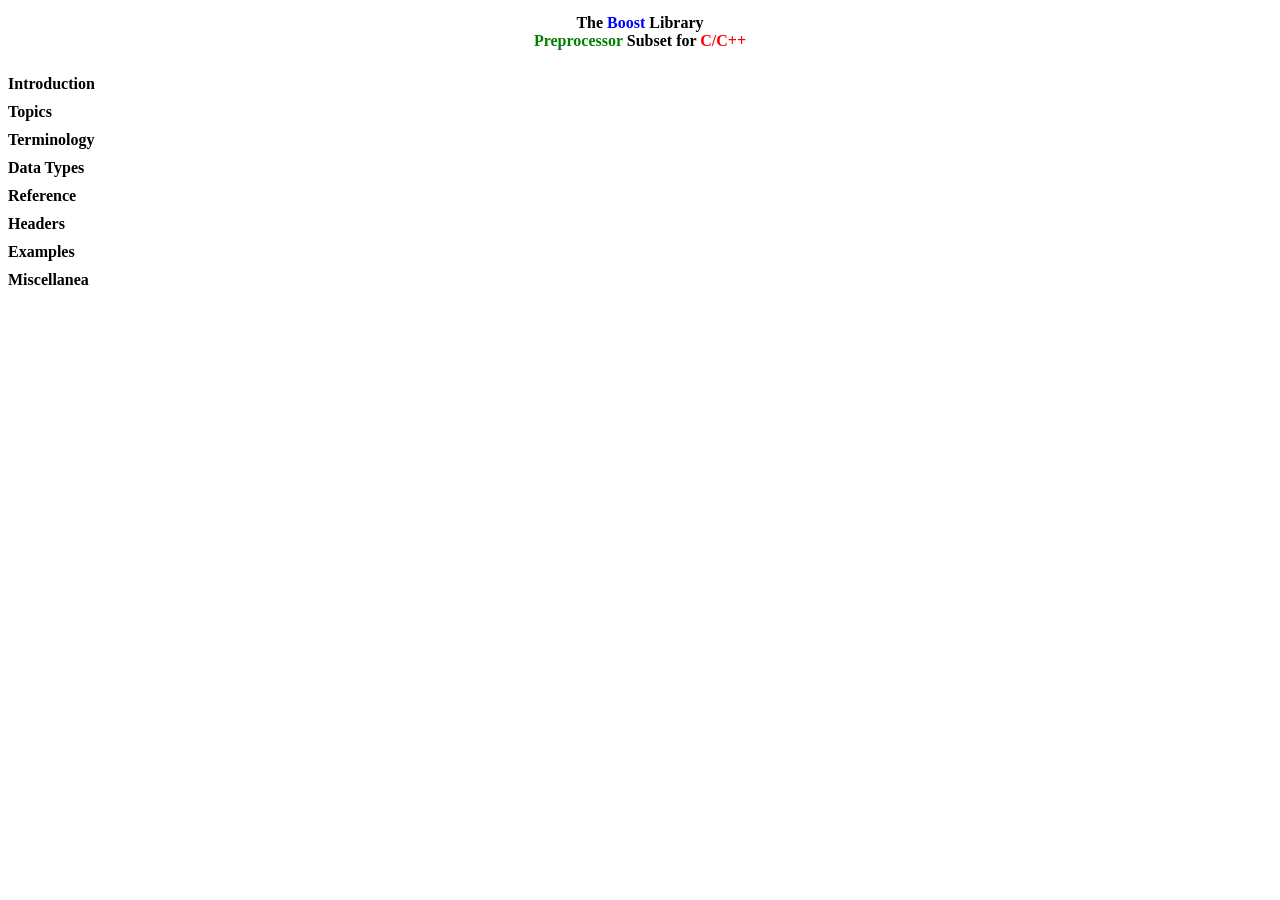
<file: third_party/CoolProp-6.3.1/externals/msgpack-c/external/boost/preprocessor/index.html>
<html>
<head>
<meta http-equiv="refresh" content="0; URL=doc/index.html">
</head>
<body>
Automatic redirection failed, please go to
<a href="doc/index.html">doc/index.html</a>.

<!--
� Copyright Housemarque Oy 2002
� Copyright Paul Mensonides 2002
Distributed under the Boost Software License, Version 1.0.
(See accompanying file LICENSE_1_0.txt or copy at
http://www.boost.org/LICENSE_1_0.txt)
-->

</body>
</html>
</file>
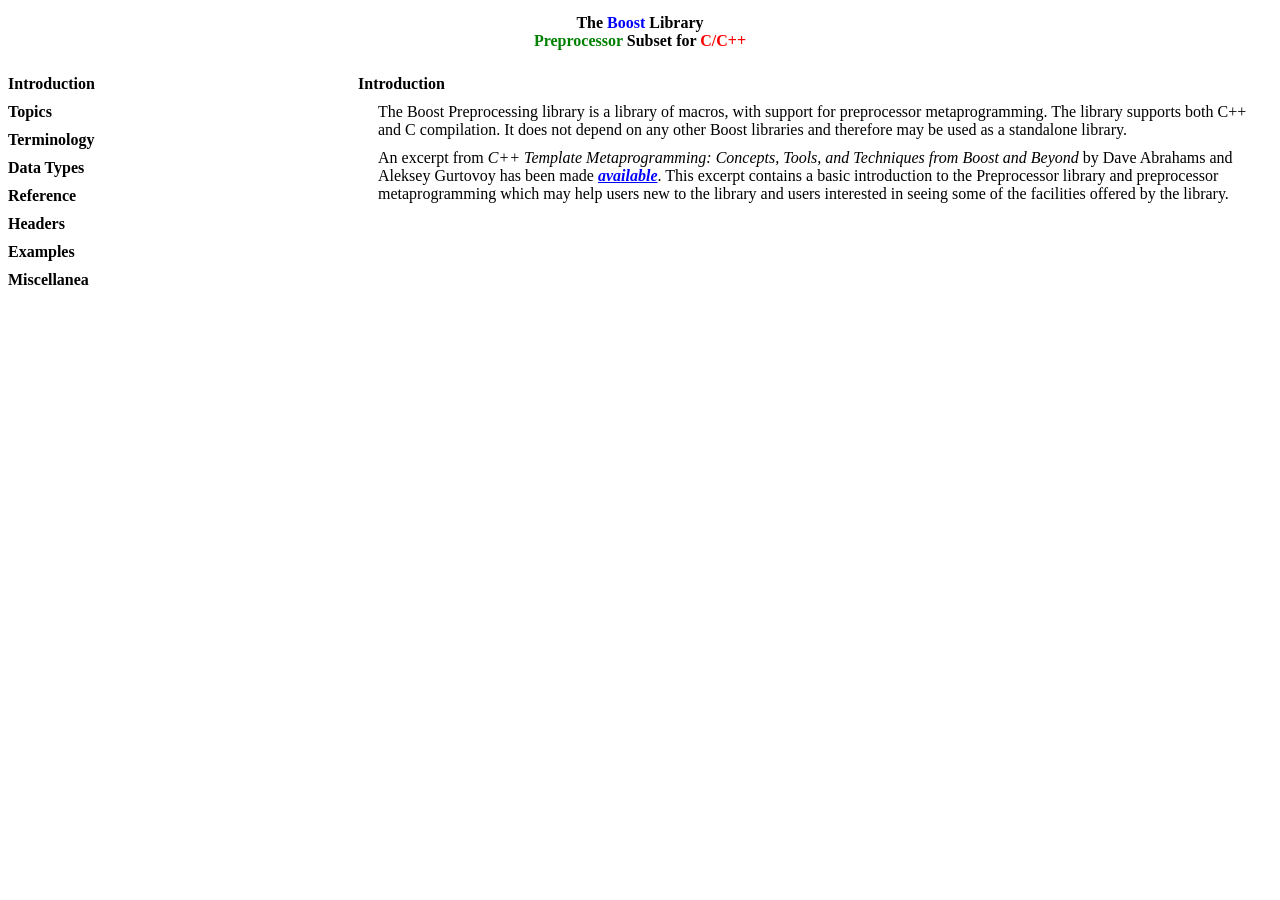
<file: third_party/CoolProp-6.3.1/externals/msgpack-c/external/boost/preprocessor/doc/index.html>
<html>
	<head>
		<title>Boost.Preprocessor</title>
	</head>
	<frameset rows="65,*" frameborder="0">
		<frame name="top" src="top.html" scrolling="no" noresize>
		<frameset cols="350,*" frameborder="0" border="3">
			<frame name="index" src="contents.html" scrolling="auto">
			<frame name="desc" src="title.html" scrolling="auto">
		</frameset>
		<noframes>
			..</noframes>
	</frameset>

<!--
� Copyright Housemarque Oy 2002
� Copyright Paul Mensonides 2002
Distributed under the Boost Software License, Version 1.0.
(See accompanying file LICENSE_1_0.txt or copy at
http://www.boost.org/LICENSE_1_0.txt)
-->

</html>
</file>
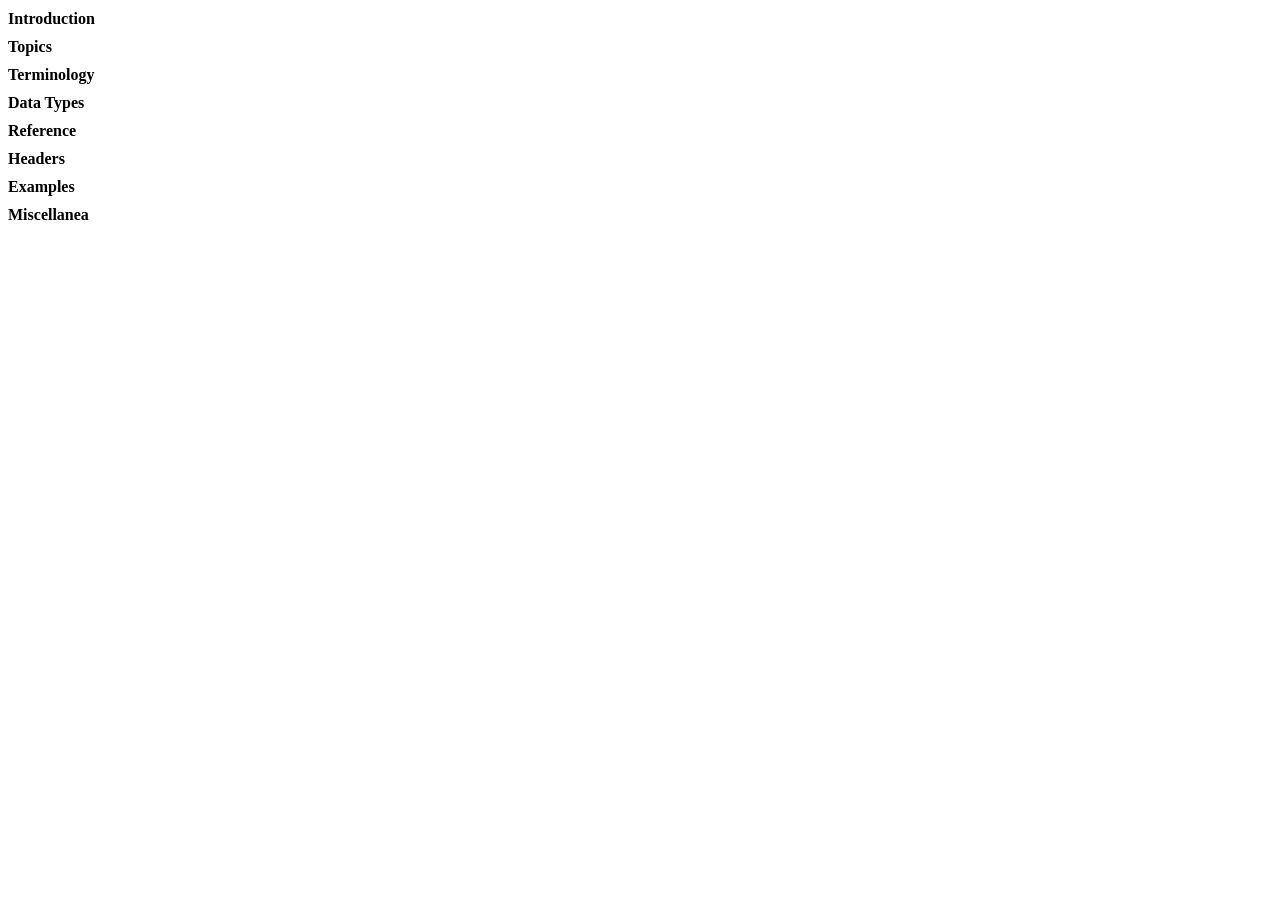
<file: third_party/CoolProp-6.3.1/externals/msgpack-c/external/boost/preprocessor/doc/contents.html>
<html>
  <head>
    <meta content="text/html; charset=windows-1252" http-equiv="content-type">
    <title>contents.html</title>
    <link rel="stylesheet" type="text/css" href="styles.css">
    <style>
		a, a:link, a:visited { color: black; font-weight: bold; }
	</style>
  </head>
  <body>
    <h4><a href="AppendixA-AnIntroductiontoPreprocessorMetaprogramming.html"
        target="_top">Introduction</a></h4>
    <h4><a href="topics.html">Topics</a></h4>
    <a href="topics.html">
    </a>
    <h4><a href="topics.html"></a><a href="terms.html">Terminology</a></h4>
    <a href="terms.html">
    </a>
    <h4><a href="terms.html"></a><a href="data.html">Data Types</a></h4>
    <a href="data.html">
    </a>
    <h4><a href="data.html"></a><a href="ref.html">Reference</a></h4>
    <a href="ref.html">
    </a>
    <h4><a href="ref.html"></a><a href="headers.html">Headers</a></h4>
    <a href="headers.html">
    </a>
    <h4><a href="headers.html"></a><a href="examples.html">Examples</a></h4>
    <a href="examples.html">
    </a>
    <h4><a href="examples.html"></a><a href="miscellanea.html">Miscellanea</a></h4>
    <a href="miscellanea.html">
      <!--
� Copyright Housemarque Oy 2002� Copyright Paul Mensonides 2002
Distributed under the Boost Software License, Version 1.0.(See accompanying file LICENSE_1_0.txt or copy at
http://www.boost.org/LICENSE_1_0.txt)--> </a>
  </body>
</html>
</file>
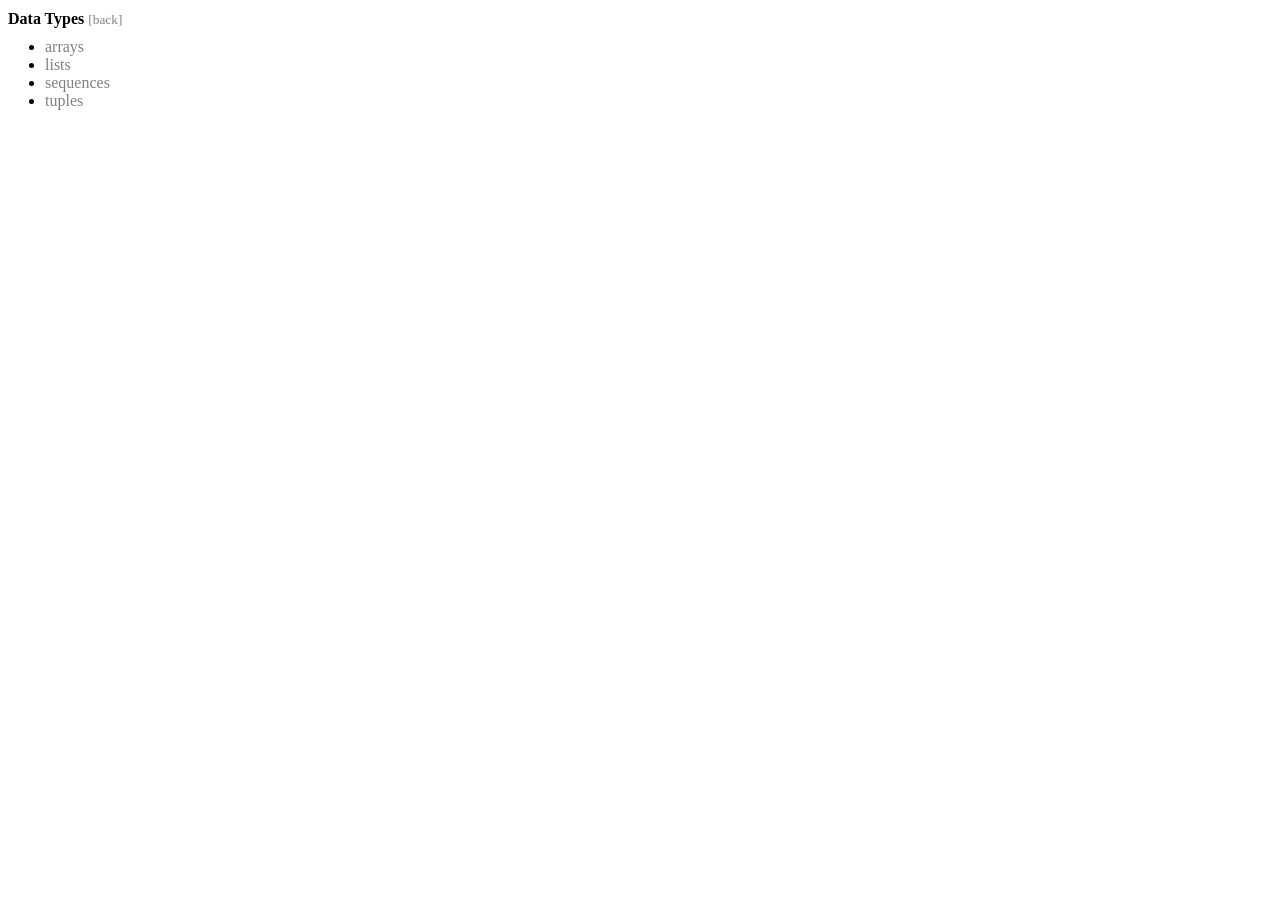
<file: third_party/CoolProp-6.3.1/externals/msgpack-c/external/boost/preprocessor/doc/data.html>
<html>
	<head>
		<title>data.html</title>
		<link rel="stylesheet" type="text/css" href="styles.css">
			<base target="desc">
	</head>
	<body>
		<h4>
			Data Types <small><a href="contents.html" target="index">[back]</a></small>
		</h4>
		<ul>
			<li><a href="data/arrays.html">arrays</a></li>
			<li><a href="data/lists.html">lists</a></li>
			<li><a href="data/sequences.html">sequences</a></li>
			<li><a href="data/tuples.html">tuples</a></li>
		</ul>

<!--
� Copyright Housemarque Oy 2002
� Copyright Paul Mensonides 2002
Distributed under the Boost Software License, Version 1.0.
(See accompanying file LICENSE_1_0.txt or copy at
http://www.boost.org/LICENSE_1_0.txt)
-->

	</body>
</html>
</file>
<file: third_party/CoolProp-6.3.1/externals/msgpack-c/external/boost/preprocessor/doc/styles.css>
a {
	color:  black;
	font-weight:  normal;
}
a.na:link, a.na:visited {
	color:  #dddddd;
	text-decoration:  line-through;
}
a:link, a:visited, a:active {
	color:  gray;
	text-decoration:  none;
}
a.local {
	font-weight:  bold;
}
a:hover, a.na:hover {
	color:  blue;
}
body {
	color:  black; background-color:  white;
}
.code {
	color:  black; background-color:  #dddddd;
	letter-spacing:  1px;
	border:  1px solid; border-color:  black;
	padding-left:  12px; padding-right:  12px; padding-top:  5px; padding-bottom:  5px;
	margin-left:  20px;
}
dd {
	padding-left:  40px;
	margin-left:  0px; margin-bottom:  10px;
}
div {
	margin-top:  10px; margin-bottom:  10px; margin-left:  20px;
}
dl {
	margin-top:  0px; margin-bottom:  0px;
}
dt {
	font-style:  italic;
	padding-left:  20px;
	margin-top:  10px;
}
h4, h5 {
	margin-top:  10px; margin-bottom:  10px;
}
hr {
	margin-top:  0px; margin-bottom:  0px;
}
.incompatibility {
	color:  red;
}
.indent {
	margin-top:  0px; margin-bottom:  0px;
}
pre {
	letter-spacing:  1px;
	padding:  0px;
	margin:  0px;
}
pre a:hover {
	color:  orange;
}
s {
	color:  #dddddd;
}
.sig {
	font-style:  italic;
	color:  #aaaaaa;
	text-align:  right;
}
span {
	display:  block;
	margin:  0px;
}
ul {
	margin-top:  10px; margin-bottom:  10px; margin-left:  20px;
	padding-left:  17px;
}

/*
� Copyright Housemarque Oy 2002
� Copyright Paul Mensonides 2002
Distributed under the Boost Software License, Version 1.0.
(See accompanying file LICENSE_1_0.txt or copy at
http://www.boost.org/LICENSE_1_0.txt)
*/
</file>
